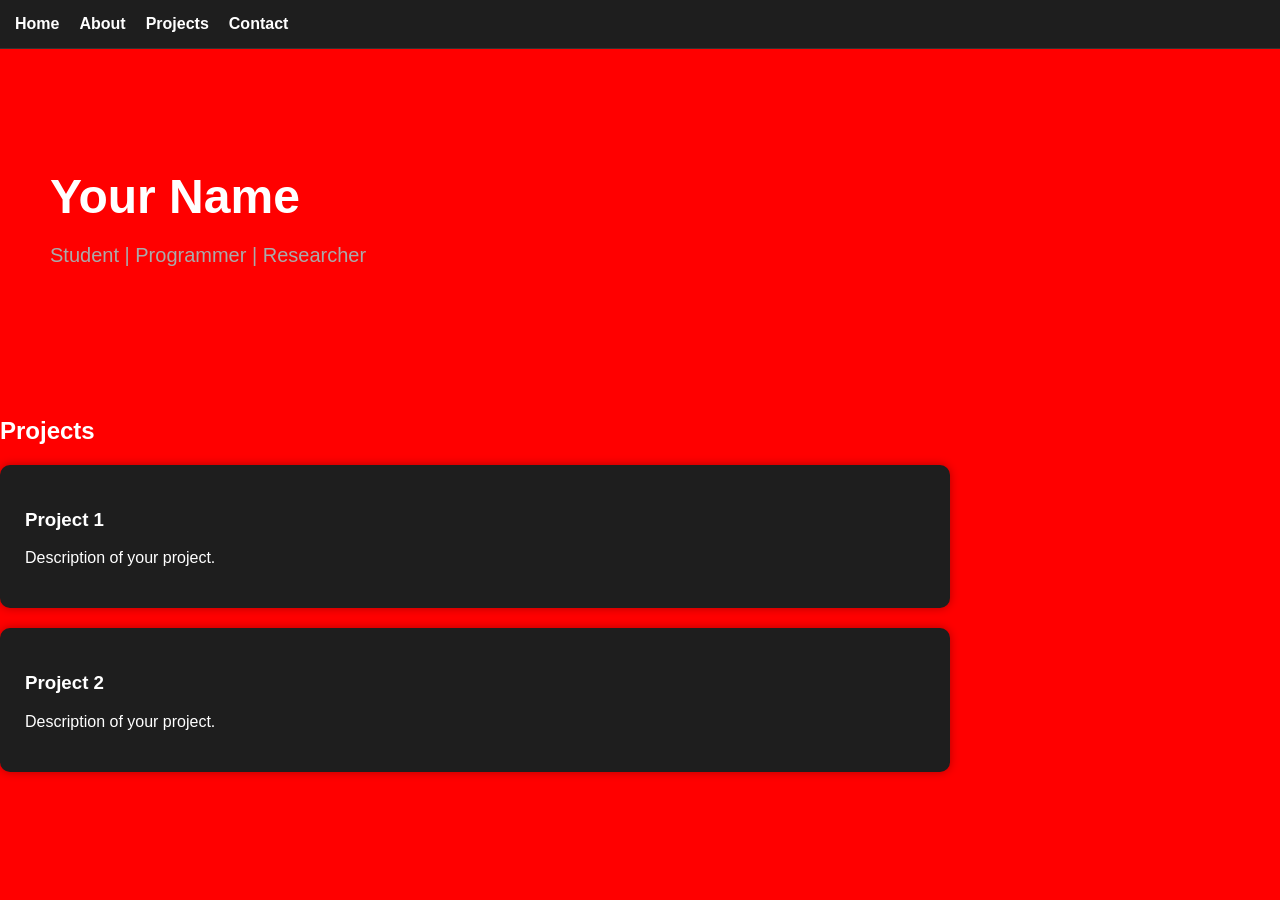
<file: index.html>
<!DOCTYPE html>
<html lang="en">
<head>
  <meta charset="UTF-8">
  <meta name="viewport" content="width=device-width, initial-scale=1.0">
  <title>About Me</title>

  <link rel="stylesheet" href="style.css">
</head>



  
<body>

  <nav>
  <a href="index.html">Home</a>
  <a href="about.html">About</a>
  <a href="projects.html">Projects</a>
  <a href="contact.html">Contact</a>
  </nav>

  <section class="hero">
    <h1>Your Name</h1>
    <p>Student | Programmer | Researcher</p>
  </section>

  <section class="projects">
    <h2>Projects</h2>

    <div class="card">
      <h3>Project 1</h3>
      <p>Description of your project.</p>
    </div>

    <div class="card">
      <h3>Project 2</h3>
      <p>Description of your project.</p>
    </div>
  </section>

</body>
</html>
</file>
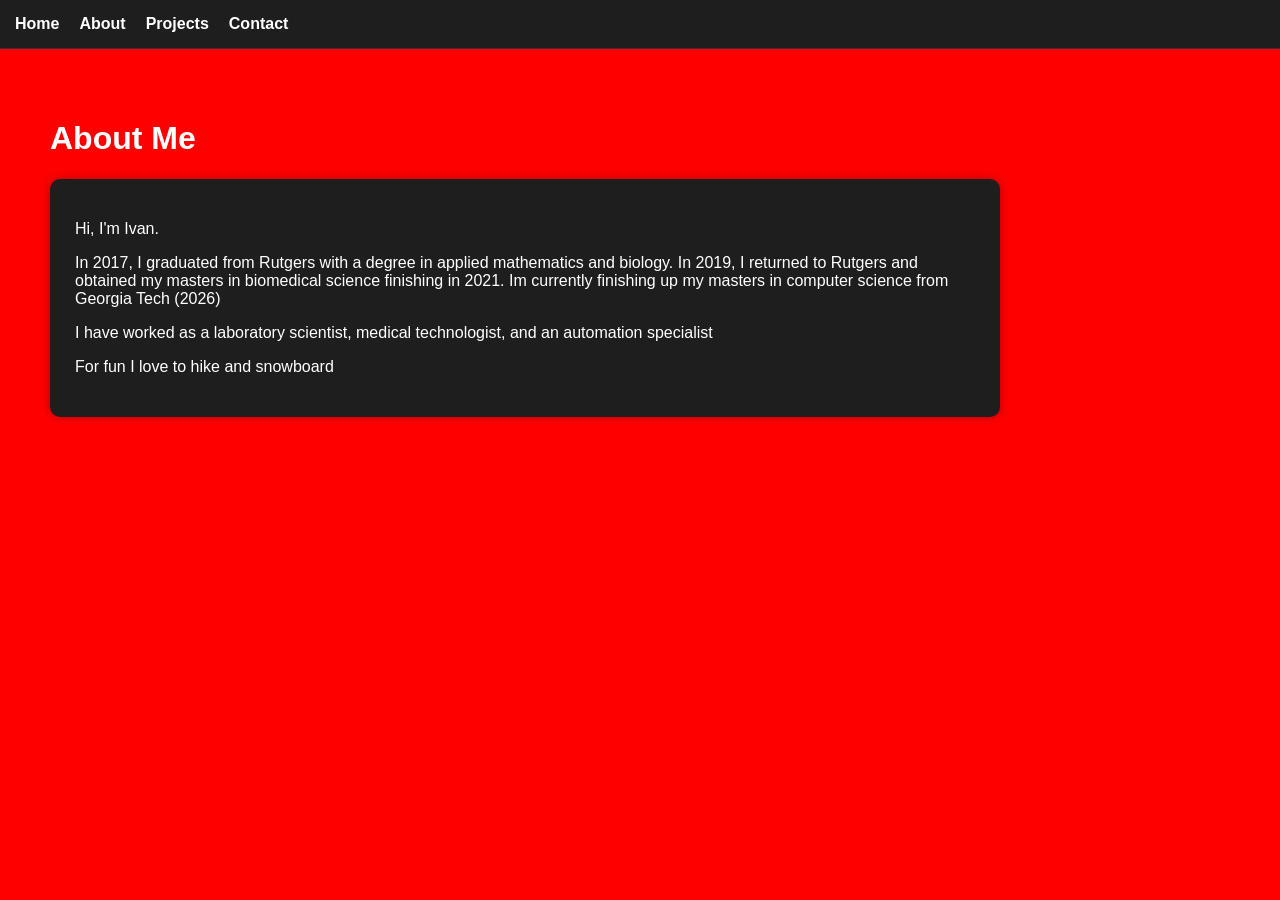
<file: about.html>
<!DOCTYPE html>
<html lang="en">

<head>
  <meta charset="UTF-8">
  <meta name="viewport" content="width=device-width, initial-scale=1.0">
  <title>About Me</title>

  <link rel="stylesheet" href="style.css">
</head>

<body>

  <nav>
    <a href="index.html">Home</a>
    <a href="about.html">About</a>
    <a href="projects.html">Projects</a>
    <a href="contact.html">Contact</a>
  </nav>

  <div class="container">
    <h1>About Me</h1>

    <div class="card">
      <p>
        Hi, I'm Ivan.
      </p>

      <p>
        In 2017, I graduated from Rutgers with a degree in applied mathematics and 
        biology. In 2019, I returned to Rutgers and obtained my masters in biomedical science finishing in 2021. 
        Im currently finishing up my masters in computer science from Georgia Tech (2026)
      </p>

      <p>
        I have worked as a laboratory scientist, medical technologist, and an automation specialist
      </p>
      
      <p>
        For fun I love to hike and snowboard
      </p>

    </div>
  </div>

</body>
</html>
</file>
<file: style.css>
html {
  scroll-behavior: smooth;
}

body {
  margin: 0;
  font-family: Arial, sans-serif;
  background-color: red;
  color: white;
}

/* Navigation bar */
nav {
  background-color: #1e1e1e;
  padding: 15px;
  display: flex;
  gap: 20px;
  border-bottom: 1px solid #333;
}

nav a {
  color: white;
  text-decoration: none;
  font-weight: bold;
  transition: 0.2s;
}

nav a:hover {
  color: #66ccff;
}

/* Main content */
.container {
  padding: 50px;
}

.hero {
  padding: 80px 50px;
}

.hero h1 {
  font-size: 48px;
  margin-bottom: 10px;
}

.hero p {
  color: #aaa;
  font-size: 20px;
}

/* Cards */
.card {
  background-color: #1e1e1e;
  padding: 25px;
  border-radius: 10px;
  margin-top: 20px;
  max-width: 900px;
  box-shadow: 0 0 10px rgba(0,0,0,0.3);
}

/* Section spacing */
section {
  margin-bottom: 50px;
}
</file>
